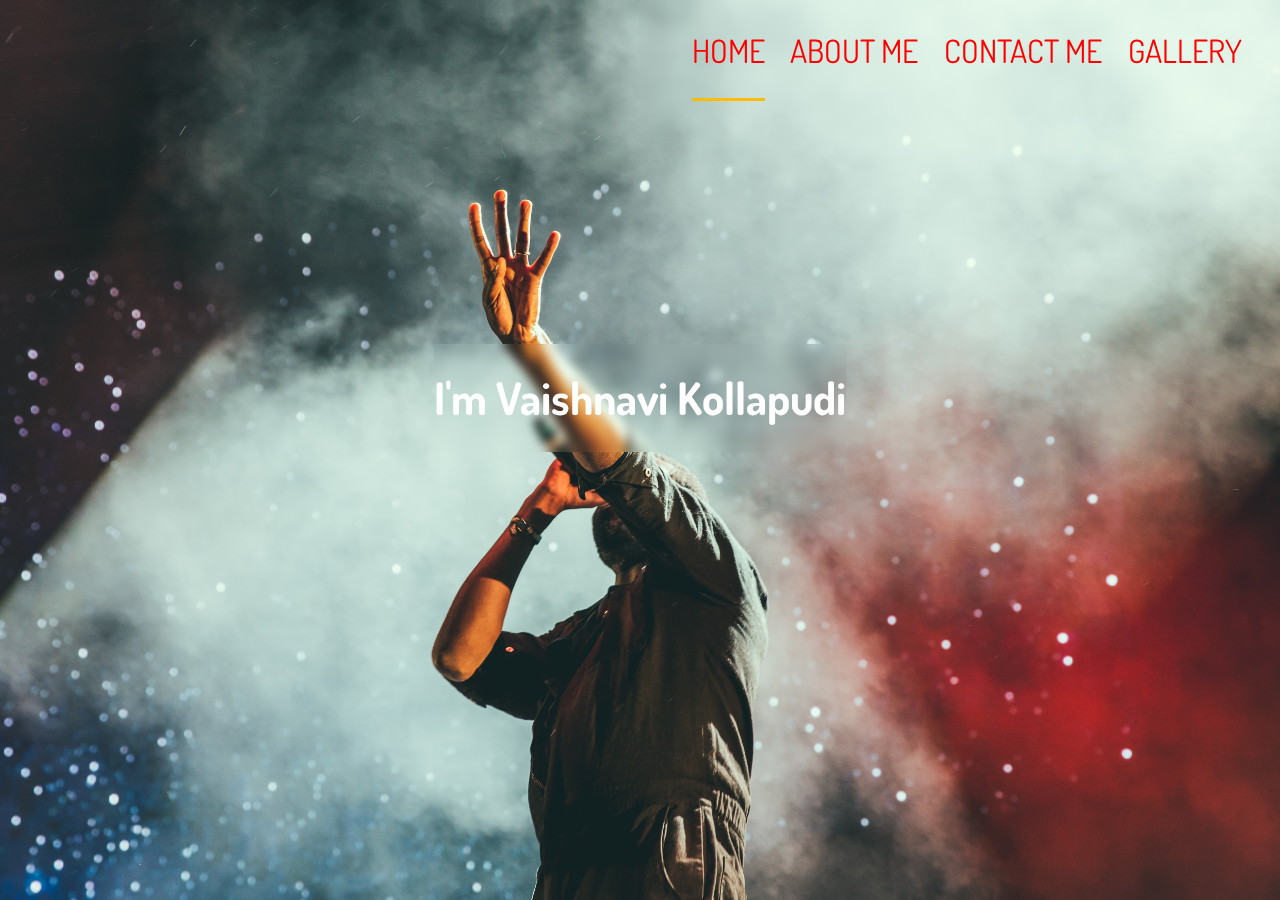
<file: index.html>
<!DOCTYPE html>
<html lang="en">
  <head>
    <meta charset="UTF-8" />
    <meta http-equiv="X-UA-Compatible" content="IE=edge" />
    <meta name="viewport" content="width=device-width, initial-scale=1.0" />
    <title>HOMEPAGE</title>
    <link rel="stylesheet" href="css/style.css" />
    <link rel="preconnect" href="https://fonts.gstatic.com" />
    <link
      href="https://fonts.googleapis.com/css2?family=Dosis:wght@500&display=swap"
      rel="stylesheet"
    />
  </head>
  <body>
    <div class="container-home">
      <div class="nav">
        <ul>
          <li><a href="index.html" class="current">HOME</a></li>
          <li><a href="about.html">ABOUT ME</a></li>
          <li><a href="contact.html">CONTACT ME</a></li>
          <li><a href="gallery.html">GALLERY</a></li>
        </ul>
      </div>
      <div class="title">
        <h1>I'm Vaishnavi Kollapudi</h1>
      </div>
    </div>
  </body>
</html>
</file>
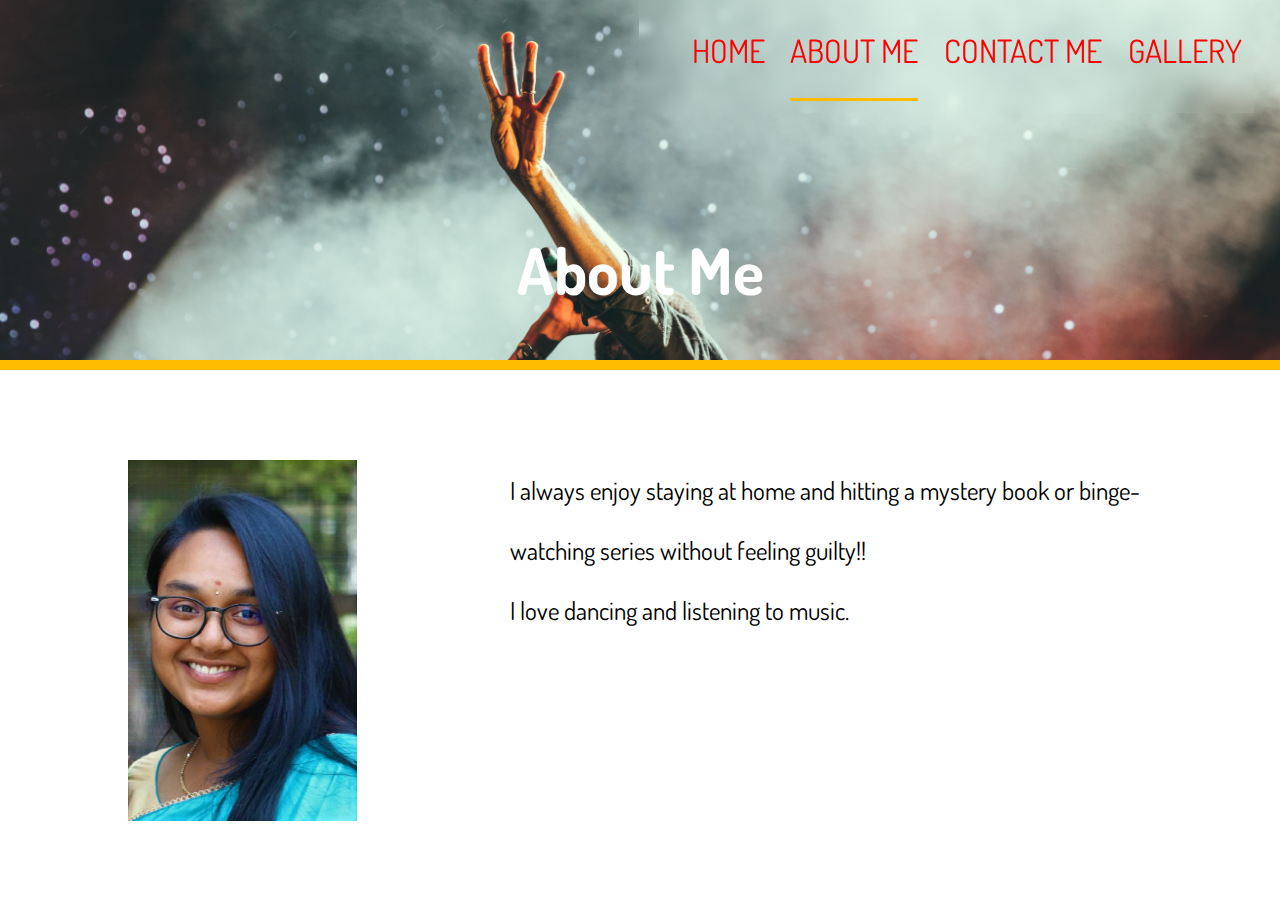
<file: about.html>
<!DOCTYPE html>
<html lang="en">
  <head>
    <meta charset="UTF-8" />
    <meta http-equiv="X-UA-Compatible" content="IE=edge" />
    <meta name="viewport" content="width=device-width, initial-scale=1.0" />
    <title>ABOUT ME</title>
    <link rel="stylesheet" href="css/style.css" />
    <link rel="preconnect" href="https://fonts.gstatic.com" />
    <link
      href="https://fonts.googleapis.com/css2?family=Dosis:wght@500&display=swap"
      rel="stylesheet"
    />
  </head>
  <body>
    <div class="container-about">
      <div class="nav">
        <ul>
          <li><a href="index.html">HOME</a></li>
          <li><a href="about.html" class="current">ABOUT ME</a></li>
          <li><a href="contact.html">CONTACT ME</a></li>
          <li><a href="gallery.html">GALLERY</a></li>
        </ul>
      </div>
      <div class="title">
        <h1>About Me</h1>
      </div>
    </div>

    <div class="flex-container">
      <div>
        <img
          src="images/vaishnaviKollapudi.jpeg"
          alt="my photo"
          class="bio-image"
        />
      </div>
      <div>
        <p>
          I always enjoy staying at home and hitting a mystery book or
          binge-watching series without feeling guilty!! <br />I love dancing
          and listening to music.
        </p>
      </div>
    </div>
  </body>
</html>
</file>
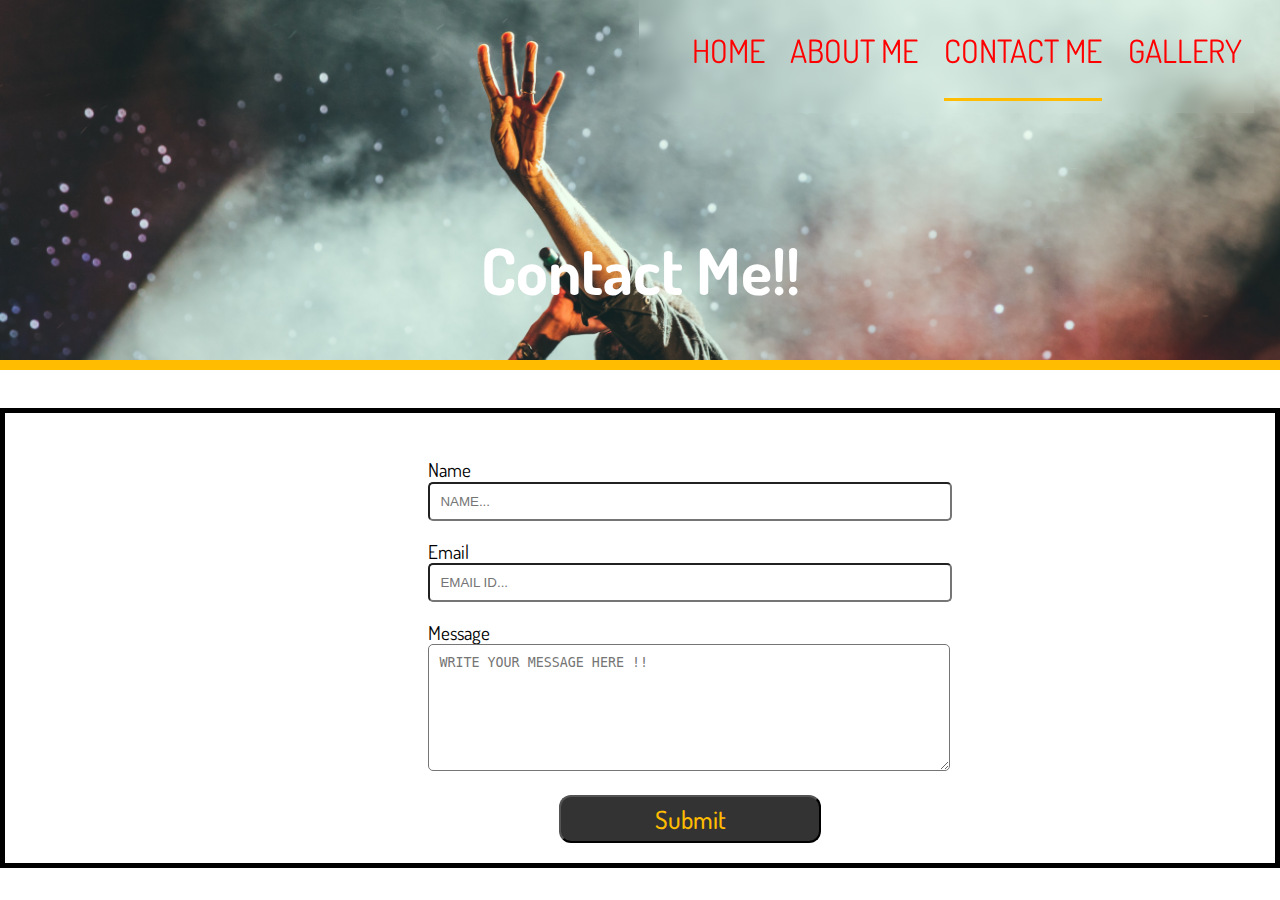
<file: contact.html>
<!DOCTYPE html>
<html lang="en">
  <head>
    <meta charset="UTF-8" />
    <meta http-equiv="X-UA-Compatible" content="IE=edge" />
    <meta name="viewport" content="width=device-width, initial-scale=1.0" />
    <title>CONTACT</title>
    <link rel="stylesheet" href="css/style.css" />
    <!-- <script src="js/main.js"></script> -->
    <link rel="preconnect" href="https://fonts.gstatic.com" />
    <link
      href="https://fonts.googleapis.com/css2?family=Dosis:wght@500&display=swap"
      rel="stylesheet"
    />
  </head>
  <body>
    <div class="container-about">
      <div class="nav">
        <ul>
          <li><a href="index.html">HOME</a></li>
          <li><a href="about.html">ABOUT ME</a></li>
          <li><a href="contact.html" class="current">CONTACT ME</a></li>
          <li><a href="gallery.html">GALLERY</a></li>
        </ul>
      </div>
      <div class="title">
        <h1>Contact Me!!</h1>
      </div>
    </div>

    <div class="container">
      <!-- <form class="form" name="contactForm" onsubmit="return validate();"> -->
      <div class="form">
        <div class="input-group">
          <label for="name">Name</label><span id="namespan"></span><br />
          <input
            type="text"
            name="name"
            class="form-input"
            placeholder="NAME..."
          />
        </div>
        <br />
        <div class="input-group">
          <label for="email">Email</label><span id="emailspan"></span><br />
          <input
            type="email"
            name="email"
            class="form-input"
            placeholder="EMAIL ID..."
          />
          <br />
        </div>
        <br />
        <div class="input-group">
          <label>Message</label><br />
          <textarea
            class="form-input"
            cols="30"
            rows="7"
            placeholder="WRITE YOUR MESSAGE HERE !!"
          ></textarea>
          <br />
        </div>
        <br />
        <div class="input-group">
          <button type="submit">Submit</button>
        </div>
      </div>
      <!--</form>-->
    </div>
  </body>
</html>
</file>
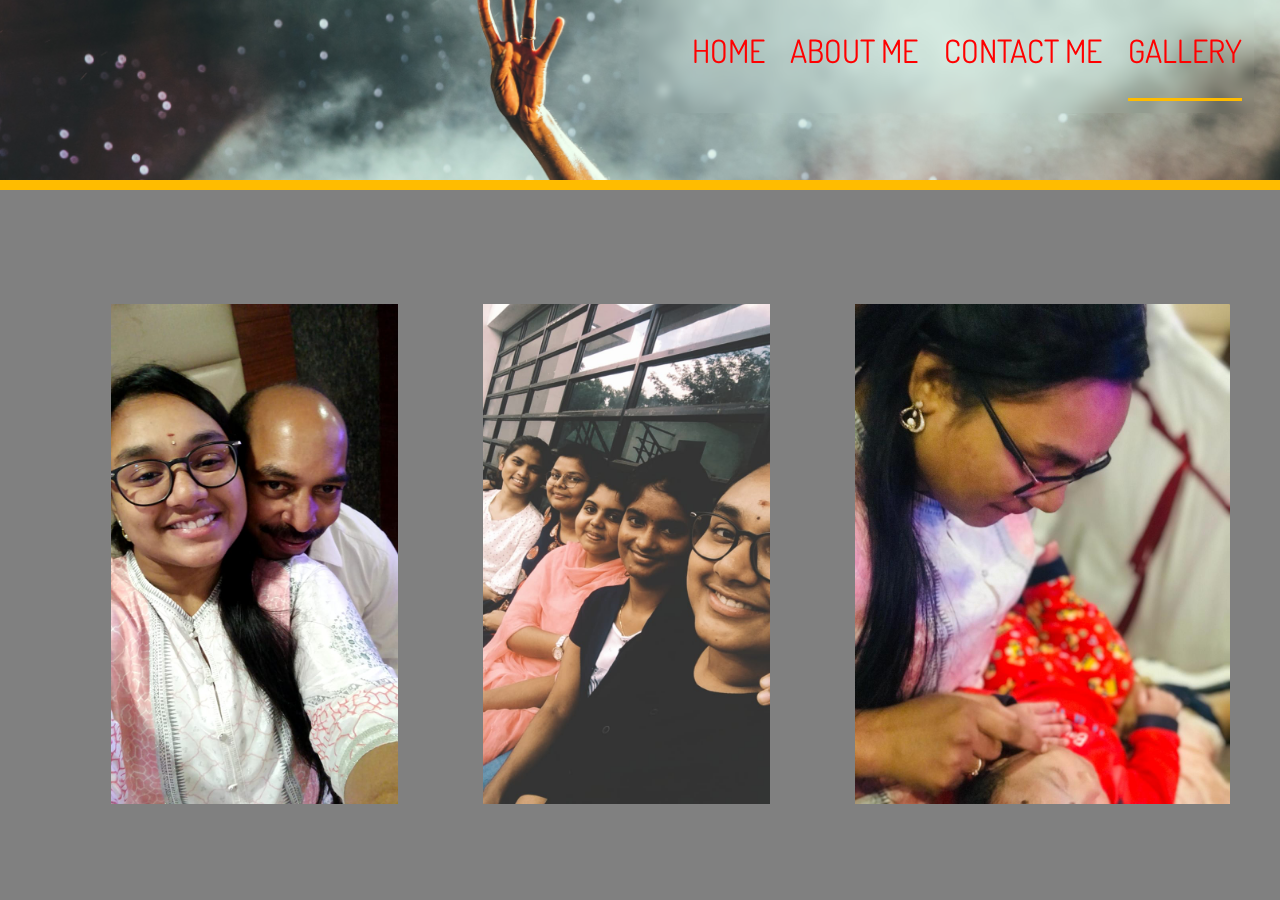
<file: gallery.html>
<!DOCTYPE html>
<html lang="en">
  <head>
    <meta charset="UTF-8" />
    <meta http-equiv="X-UA-Compatible" content="IE=edge" />
    <meta name="viewport" content="width=device-width, initial-scale=1.0" />
    <title>GALERY</title>
    <link rel="stylesheet" href="css/style.css" />
    <link rel="preconnect" href="https://fonts.gstatic.com" />
    <link
      href="https://fonts.googleapis.com/css2?family=Dosis:wght@500&display=swap"
      rel="stylesheet"
    />
    <link rel="stylesheet" href="css/galleryDecor.css"/>
  </head>
  <body>
    <div class="container-gallery">
      <div class="nav">
        <ul>
          <li><a href="index.html">HOME</a></li>
          <li><a href="about.html">ABOUT ME</a></li>
          <li><a href="contact.html" >CONTACT ME</a></li>
          <li><a href="gallery.html" class="current">GALLERY</a></li>
          </li>
        </ul>
      </div>
    </div>


    <div class="wrapper">
      <img src="images/pic1.jpeg" alt="pic1" id="img1" />
      <img src="images/pic2.jpeg" alt="pic2" id="img2" /> 
      <img src="images/pic3.jpeg" alt="pic3" id="img3" />
  </div>

  </body>
</html>
</file>
<file: css/style.css>
* {
  margin: 0;
}
body {
  font-family: "Dosis", sans-serif;
  line-height: 2.4;
}
.container-home {
  background-image: url("../images/homePage.jpg");
  background-position: center;
  background-size: cover;
  background-repeat: no-repeat;
  height: 100vh;
  position: relative;
  width: 100%;
}

.container-home .title {
  margin-top: 10%;
  backdrop-filter: blur(5px);
  font-size: 1.4rem;
}

.nav {
  float: right;
  margin-right: 2%;
  backdrop-filter: blur(5px);
}
.nav ul {
  list-style: none;
  display: flex;
  flex-wrap: wrap;
}

.nav ul li {
  padding: 0.8rem;
  display: flex;
}

.nav ul li a:hover {
  border-bottom: 3px solid red;
}

.nav ul li a {
  text-decoration: none;
  font-size: 2rem;
  padding-bottom: 0.5rem;
  color: red;
}
.current {
  border-bottom: 3px solid #ffbc00;
}
.title {
  position: absolute;
  top: 30%;
  left: 50%;
  transform: translate(-50%, -50%);
  align-content: center;
  color: white;
  font-size: 2rem;
}

.container-about {
  background-image: url("../images/homePage.jpg");
  background-position: 20% 30%;
  background-size: cover;
  background-repeat: no-repeat;
  height: 40vh;
  width: 100%;
  border-bottom: 10px solid #ffbc00;
}

/* .bio-image {
  width: 15%;
  margin-left: 10rem;
  margin-right: 5rem;

  float: left;
}
.about {
  padding-top: 5%;
  padding-left: 5%;
}
.about > p {
  font-size: larger;
} */

.flex-container {
  display: flex;
  margin-left: 10%;
  margin-right: 10%;
  margin-top: 7%;
}
.bio-image {
  width: 60%;
}
p {
  font-size: 25px;
}

/* contact page */

.container {
  position: relative;
  border: 5px solid black;
  height: 50vh;
  position: relative;
  margin-top: 3%;
}
.form {
  position: absolute;
  top: 10%;
  left: 33.34%;
  line-height: 1.2;
}

.form-input {
  border-radius: 5px;
  padding: 10px;
  width: 500px;
}

label {
  font-size: larger;
  font-weight: 400;
}

button {
  width: 50%;
  height: 3rem;
  background-color: #333;
  color: #ffbc00;
  font-size: 25px;
  font-weight: 500;
  font-family: "Dosis", sans-serif;
  border-radius: 12px;
  margin-left: 25%;
}
button:hover {
  color: #333;
  background-color: #ffbc00;
}

/*GALLERY*/
.container-gallery {
  background-image: url("../images/homePage.jpg");
  background-position: 20% 30%;
  background-size: cover;
  background-repeat: no-repeat;
  height: 20vh;
  border-bottom: 10px solid #ffbc00;
}

@media (max-width: 1000px) {
  .form {
    left: 22%;
    top: 6%;
  }
  button {
    height: 2.75rem;
    font-size: 20px;
  }
}

@media (max-width: 900px) {
  .nav {
    float: none;
    margin: auto;
    width: 75%;
  }
  .nav ul li a {
    font-size: 1.25rem;
  }
  .title {
    font-size: 2rem;
    padding-left: 5%;
  }
  p {
    font-size: 20px;
  }
}

@media (max-width: 700px) {
  .form {
    left: 15%;
    top: 6%;
  }
  button {
    height: 2.5rem;
    font-size: 19px;
  }
  .container-about .title {
    font-size: 1.75rem;
  }

  .flex-container {
    flex-direction: column;
  }
  .bio-image {
    width: 45%;
    padding-left: 20%;
  }
}

@media (max-width: 600px) {
  .form {
    left: 11%;
    top: 6%;
  }
  button {
    height: 2.5rem;
    font-size: 19px;
  }
  .container-about .title {
    font-size: 1.5rem;
  }
  .form-input {
    width: 400px;
  }
  .container-home .title {
    margin-top: 50%;
  }
}

@media (max-width: 500px) {
  .form {
    left: 15%;
    top: 6%;
  }
  button {
    height: 2.5rem;
    font-size: 19px;
  }
  .container-about .title {
    font-size: 1.4rem;
  }
  .form-input {
    width: 300px;
  }
}

@media (max-width: 400px) {
  .form {
    left: 15%;
    top: 6%;
  }
  button {
    height: 2.5rem;
    font-size: 19px;
  }
  .container-about .title {
    font-size: 1.25rem;
  }
  .form-input {
    width: 250px;
  }
  .nav ul li {
    padding: 0;
  }
}
@media (max-width: 300px) {
  .form {
    left: 15%;
    top: 6%;
  }
  button {
    height: 2.5rem;
    font-size: 19px;
  }
  .container-about .title {
    font-size: 1.25rem;
  }
  .form-input {
    width: 200px;
  }
}

span {
  float: right;
  color: red;
}
</file>
<file: css/galleryDecor.css>
body {
  background-color: gray;
}

.wrapper {
  display: flex;
  align-items: center;
  margin-top: 5%;
  padding: 3% 3%;
}

.wrapper > img {
  height: 500px;
  width: 400px;
  padding: 1%;
  margin-left: 5%;
}

@media (max-width: 1240px) {
  .wrapper {
    padding: 2% 2%;
  }
  .wrapper > img {
    height: 400px;
    width: 300px;
  }
}

@media (max-width: 1050px) {
  .wrapper {
    padding: 0% 0%;
    margin-top: 9%;
  }
  .wrapper > img {
    height: 400px;
    width: 230px;
  }
}

@media (max-width: 880px) {
  .wrapper {
    flex-direction: column;
    flex-wrap: wrap;
    margin-top: 0%;
  }
  .wrapper > img {
    height: 300px;
    width: 200px;
  }
}

@media (max-width: 600px) {
  .wrapper > img {
    height: 225px;
    width: 185px;
  }
}
</file>
